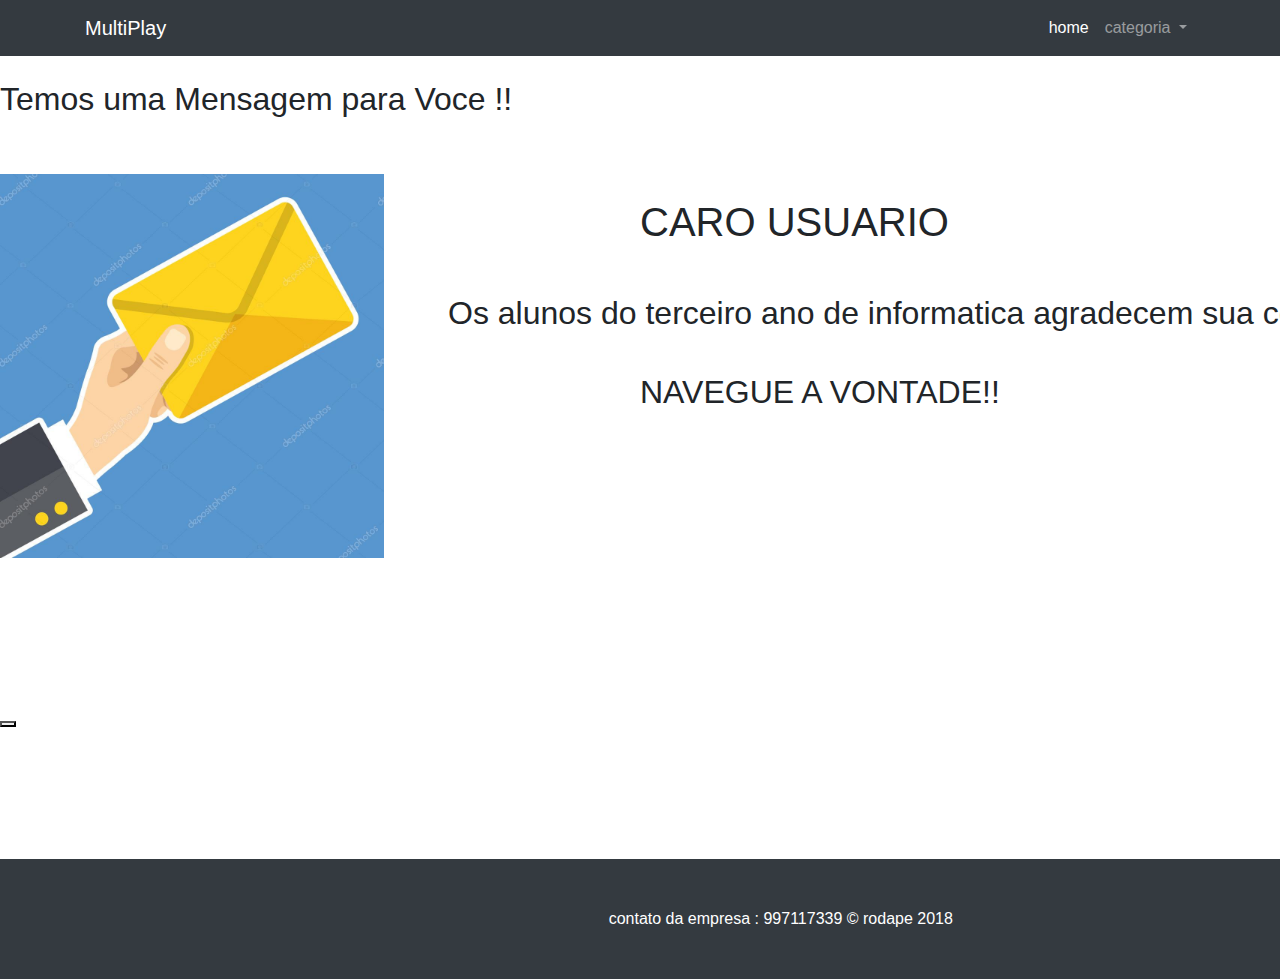
<file: agradecida.html>
<!DOCTYPE html>
<html lang="en">

  <head>

    <meta charset="utf-8">
    <meta name="viewport" content="width=device-width, initial-scale=1, shrink-to-fit=no">
    <meta name="description" content="">
    <meta name="author" content="">

    <title>Document</title>

    <!-- Bootstrap core CSS -->
    <link href="vendor/bootstrap/css/bootstrap.min.css" rel="stylesheet">

    <!-- Custom styles for this template -->
    <link href="css/shop-homepage.css" rel="stylesheet">
    <link href="botao.css" rel="stylesheet">
    
  </head>

  <body>

    <!-- Navigation -->
    <nav class="navbar navbar-expand-lg navbar-dark bg-dark fixed-top">
      <div class="container">
        <a class="navbar-brand" href="index.html">MultiPlay</a>
        <button class="navbar-toggler" type="button" data-toggle="collapse" data-target="#navbarResponsive" aria-controls="navbarResponsive" aria-expanded="false" aria-label="Toggle navigation">
          <span class="navbar-toggler-icon"></span>
        </button>
        <div class="collapse navbar-collapse" id="navbarResponsive">
          <ul class="navbar-nav ml-auto">
            <li class="nav-item active">
              <a class="nav-link" href="index.html">home
                <span class="sr-only">(current)</span>
              </a>
          <!--  <li class="nav-item">
              <a class="nav-link" href="#">Categorias</a>-->

              <li class="nav-item dropdown">
                  <a class="nav-link dropdown-toggle" href="#" id="navbarDropdown" role="button" data-toggle="dropdown" aria-haspopup="true" aria-expanded="false">
                    categoria
                  </a>
                  <div class="dropdown-menu" aria-labelledby="navbarDropdown" id="submenu">
                    <a class="dropdown-item" href="imagem.html">Imagens</a>
                    <a class="dropdown-item" href="video.html">Videos</a>
                    <a class="dropdown-item" href="musicas.html">Musicas</a>
                  </div>
                </li>
          </ul>
        </div>
      </div>
    </nav>
    <br>
    <h2>Temos uma Mensagem para Voce !!</h2>
<br><br>
<img src="imagens/envelop.png" alt="" height="30%" width="30%" right="80%">
<br>
<h1 id="hh1">CARO USUARIO</h1>
<H2 id="hh2">Os alunos do terceiro ano de informatica agradecem sua colaboraçao</H2>
<H2 id="hh3">NAVEGUE A VONTADE!!</H2>
<button></button>




<footer class="py-5 bg-dark" id="rodape2">
        <div class="container">
        <p class="m-0 text-center text-white">contato da empresa : 997117339 &copy; rodape 2018</p>
        </div>

 </footer>
 <script src="vendor/jquery/jquery.min.js"></script>
 <script src="vendor/bootstrap/js/bootstrap.bundle.min.js"></script>

</body>

</html>
</file>
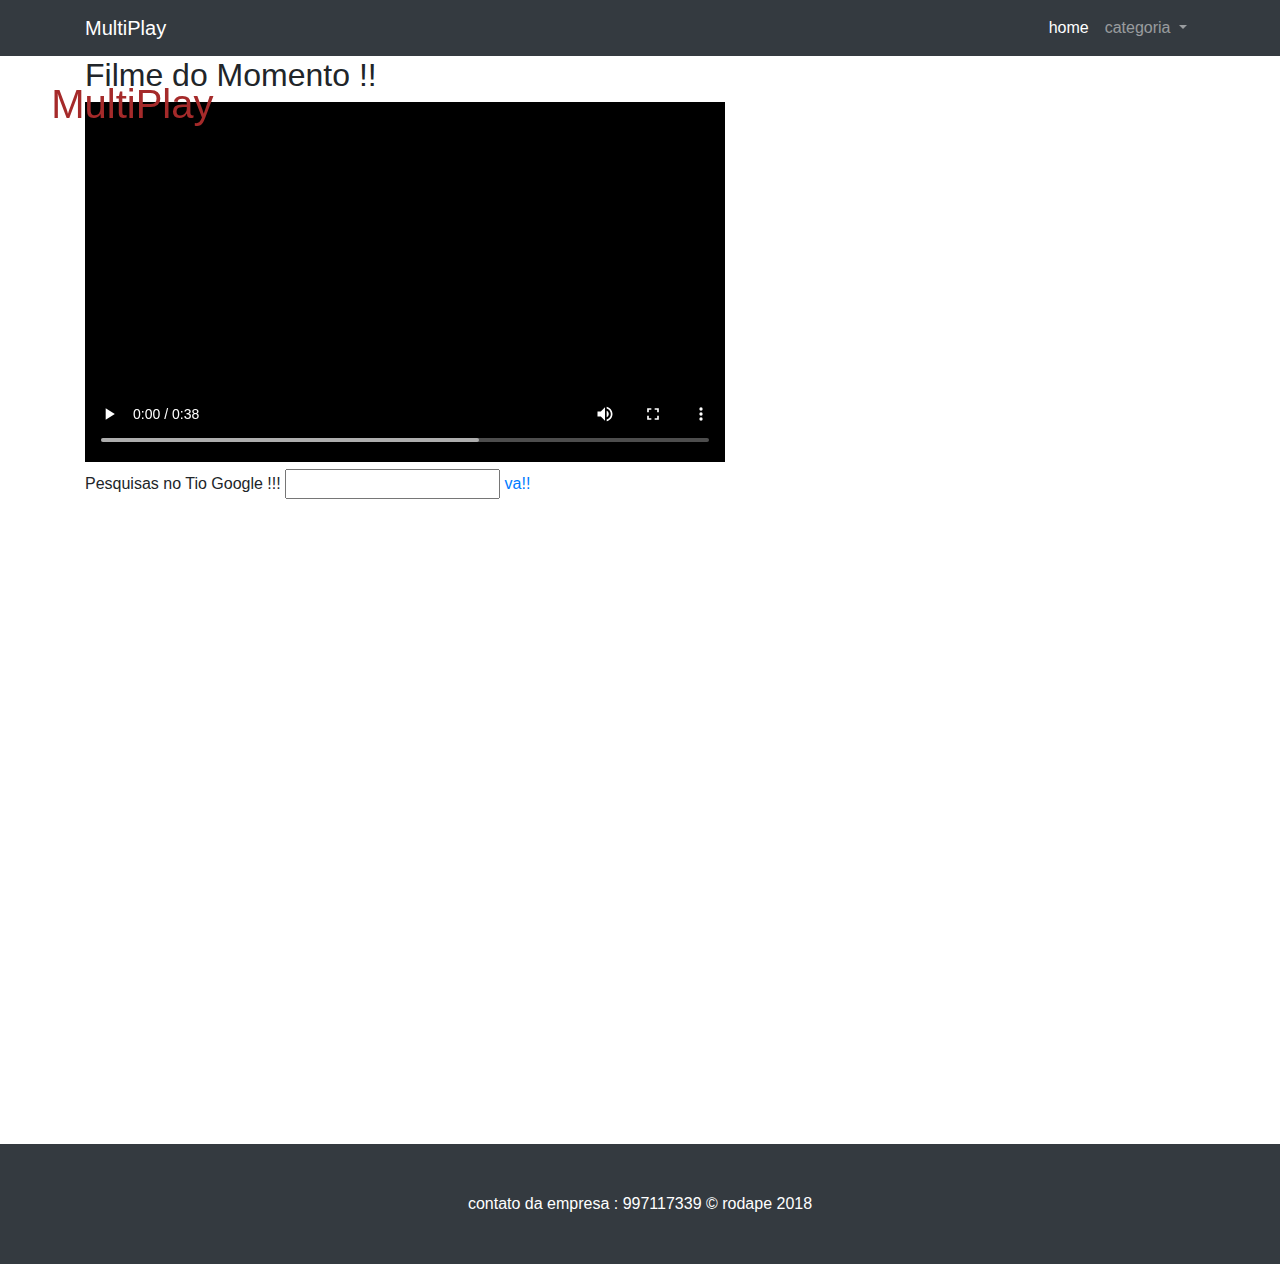
<file: video.html>
<!DOCTYPE html>
<html lang="en">

<head>

    <meta charset="utf-8">
    <meta name="viewport" content="width=device-width, initial-scale=1, shrink-to-fit=no">
    <meta name="description" content="">
    <meta name="author" content="">

    <title>Document</title>

    <!-- Bootstrap core CSS -->
    <link href="vendor/bootstrap/css/bootstrap.min.css" rel="stylesheet">

    <!-- Custom styles for this template -->
    <link href="css/shop-homepage.css" rel="stylesheet">
    <link rel="manifest" href="manifest.json">
    <link href="botao.css" rel="stylesheet">

</head>

<body>

    <!-- Navigation -->
    <nav class="navbar navbar-expand-lg navbar-dark bg-dark fixed-top">
        <div class="container">
            <a class="navbar-brand" href="index.html">MultiPlay</a>
            <button class="navbar-toggler" type="button" data-toggle="collapse" data-target="#navbarResponsive" aria-controls="navbarResponsive"
                aria-expanded="false" aria-label="Toggle navigation">
                <span class="navbar-toggler-icon"></span>
            </button>
            <div class="collapse navbar-collapse" id="navbarResponsive">
                <ul class="navbar-nav ml-auto">
                    <li class="nav-item active">
                        <a class="nav-link" href="index.html">home
                            <span class="sr-only">(current)</span>
                        </a>
                        <!--  <li class="nav-item">
              <a class="nav-link" href="#">Categorias</a>-->

                        <li class="nav-item dropdown">
                            <a class="nav-link dropdown-toggle" href="#" id="navbarDropdown" role="button" data-toggle="dropdown" aria-haspopup="true"
                                aria-expanded="false">
                                categoria
                            </a>
                            <div class="dropdown-menu" aria-labelledby="navbarDropdown" id="submenu">
                                <a class="dropdown-item" href="imagem.html">Imagens</a>
                                <a class="dropdown-item" href="video.html">Videos</a>
                                <a class="dropdown-item" href="musicas.html">Musicas</a>
                            </div>
                        </li>
                </ul>
            </div>
        </div>
    </nav>

    <!-- Page Content -->
    <div class="container">
        <h1 id="h1">MultiPlay</h1>
        <h2>Filme do Momento !!</h2>


        <video src="filmes/yoda.mp4" controls></video>

        <br>
        <label>Pesquisas no Tio Google !!!</label>
        <input type="text">
        <a href="https://www.google.com.br/" id="pes" type="button">va!!</a>

    </div>
    <!-- /.container -->

    <!-- Footer -->
    <footer class="py-5 bg-dark" id="rodape">
        <div class="container">
            <p class="m-0 text-center text-white">contato da empresa : 997117339 &copy; rodape 2018</p>
        </div>
        <!-- /.container -->
    </footer>

    <!-- Bootstrap core JavaScript -->
    <script src="vendor/jquery/jquery.min.js"></script>

    <script src="vendor/bootstrap/js/bootstrap.bundle.min.js"></script>

</body>


</html>
</file>
<file: botao.css>
#botao{
   position: relative;
   background-color: rgb(218, 27, 27);
   top:12em;
   width: 100%


}
/*para fundo use background-color*/
#botao2{
    position: relative;
    background-color: rgb(218, 27, 27);
    top:4em;
    width: 100%
 }
 #rodape{
    position: relative;
    top:40em; /*44*/
    width: 100%;
}
#rodape1{
    position: relative;
    top:30em; /*44*/
    width: 100%;
}
#rodape2{
    position: relative;
    top:8em; /*44*/
    width: 122%;
}
/* para letras use color */
#h1{
    position: absolute;
    color: brown;
    left: 4%;
    top: 2em
}

.carousel-inner{
    position: relative;
    top: 4em;
    width: 100%;
    height: 80%;
}

.navbar-brand{
    position: relative;
    color: brown;
}

#submenu{
    background-color:#343a40
}

.dropdown-item{
    color: rgb(255, 255, 255)

}

#google{
    position: relative;
    background-color: rgb(177, 8, 8);
    top: 1em;
    height: 100%;
    width: 70%;
    left: 20%;
}

#avanca{
    position: relative;
    background-color: rgb(2, 78, 53);
    top: 15em;
    left: 70%;
}

#email{
    position: relative;
    top: 1em;
}
#email1{
    position: relative;
    top: -3em;
}

#login{
    position: relative;
    top: 1em;
    left: 75%;
}

#google1{
    position: relative;
    background-color: rgb(22, 2, 131);
    top: 20em;
    height: 100%;
    width: 70%;
    left: 20%;
}

#aavan{
    position: relative;
    top: 2em;
    left: 80%;
}
#aaavan{
    position: relative;
    top: -1em;
    left: 60%;
}
#van{
    position: relative;
    top: 1em;
    left: 10%;
}
#volta{
    position: relative;
    top: -1em;
    left: -20%;
}
#ped{
    position: relative;
    top: 10em;
    left: 60%;
}


#sexo{
    position: relative;
    top:-9em;
    left: 23%;
}
#sexo1{
    position: relative;
    top:-2.5em;
    left: 23%;
}
#sexo2{
    position: relative;
    top:-13.3em;
    left: 23%;
}
#h2{
    position: relative;
    color: rgb(13, 10, 180)
}
#lo{
    position: relative;
    top: 11%;
}
#loo{
    position: relative;
    top: 10%;
}
#hh1{
    position: relative;
    top: -9em;
    left: 50%;
}
#hh2{
    position: relative;
    top: -10em;
    left: 35%;
}
#hh3{
    position: relative;
    top: -9em;
    left: 50%;
}
</file>
<file: css/shop-homepage.css>
/*!
 * Start Bootstrap - Shop Homepage (https://startbootstrap.com/template-overviews/shop-homepage)
 * Copyright 2013-2017 Start Bootstrap
 * Licensed under MIT (https://github.com/BlackrockDigital/startbootstrap-shop-homepage/blob/master/LICENSE)
 */

body {
  padding-top: 54px;
}

@media (min-width: 992px) {
  body {
    padding-top: 56px;
  }
}
</file>
